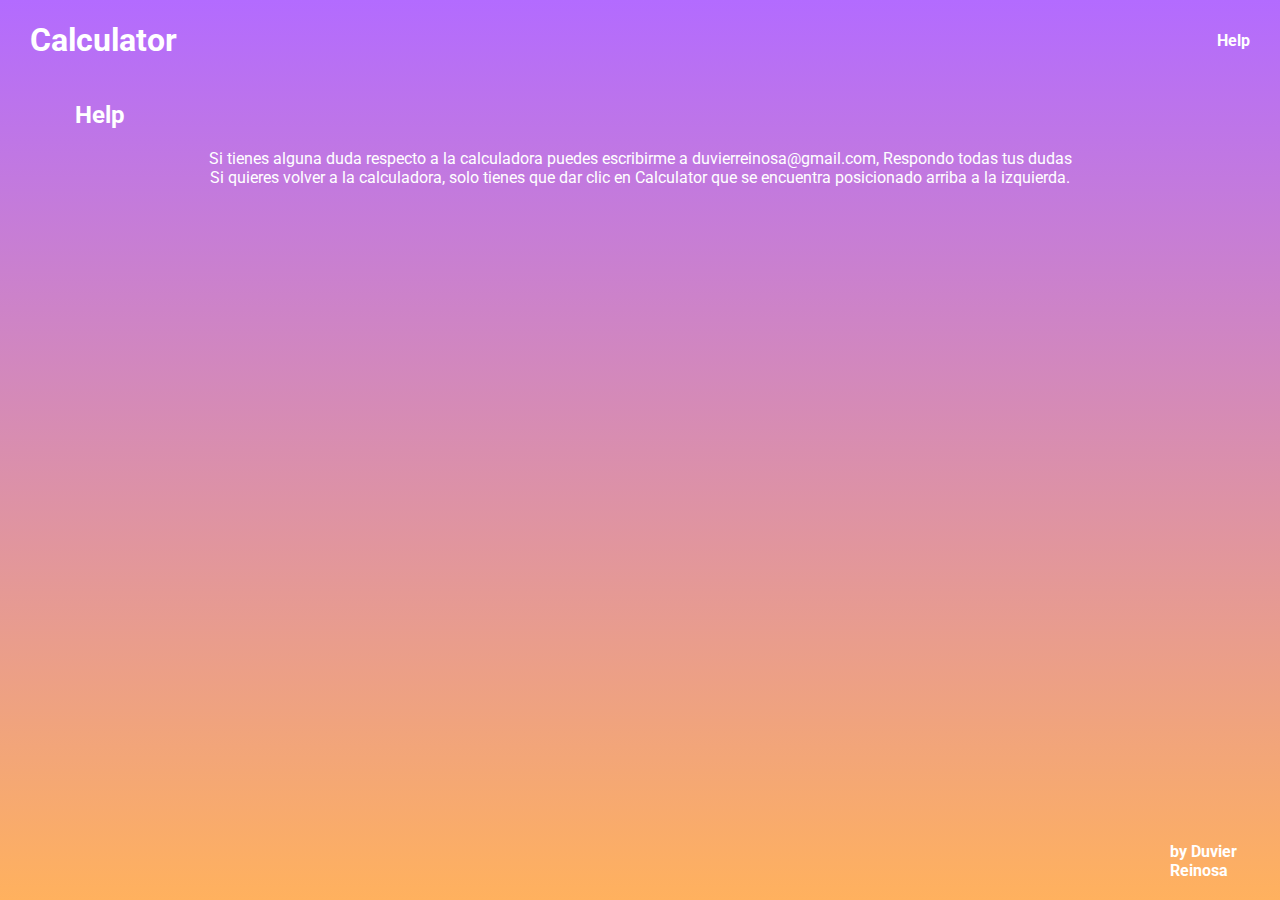
<file: help.html>
<!DOCTYPE html>
<html lang="es" dir="ltr">
<head>
  <meta charset="utf-8">
  <link rel="stylesheet" href="master.css">
  <link href="https://fonts.googleapis.com/css?family=Roboto&amp;display=swap" rel="stylesheet">
  <title>Help</title>
</head>
  <body>
    <header>
      <h1><a href="index.html">Calculator</a></h1>
      <nav>
          <ol>
            <li><a href="help.html" id="help">Help</a></li>
          </ol>
      </nav>
    </header>
    <h2 id="tituloDeAyuda">Help</h2>
    <p id="parrafoAyuda">Si tienes alguna duda respecto a la calculadora puedes escribirme a duvierreinosa@gmail.com, Respondo todas tus dudas <br>
    Si quieres volver a la calculadora, solo tienes que dar clic en Calculator que se encuentra posicionado arriba a la izquierda. </p>
    <footer>by Duvier Reinosa</footer>
  </body>
</html>
</file>
<file: master.css>
body{
  font-family: 'Roboto';
  margin: 0;
  background: linear-gradient(to bottom, #B36BFF, #FFB15E);
  height: 100vh;
}
header{
  display: flex;
  align-items: center;
  justify-content: space-between;
  padding-right: 30px;
  padding-left: 30px;
}
h1{
  color: white;
  font-weight: bold
}
a{
    text-decoration:none;
    color: white;
}
nav ol li{
  list-style: none;
  display: block;
  justify-content: space-between;
  font-weight: bold;
  margin-left: 10px;
}
ol{
  display: flex;
}
#help{
  color: white;

}
.calculadora{
  margin-top: 100px;
  margin-left: 490px;
  margin-right: 490px;
  border: 1px solid #5E5E5E;
  border-radius: 10px;
}
button{
  background-color: #EBEAEA;
  color: #636363;
  border: 0px solid #757575;
  border-radius: 5px;
  height: 30px;
  width: 30px;
  margin-left: 10px;
  margin-top: 10px;
}
#operaciones{
  padding-left: 65%;
  margin-top: -160px;
  display: grid;
}
#operaciones button{
  background-color: #5C5C5C;
  color: white;
}
#pantalla{
  color: white;
  width: 180px;
}
#screen{
  background-color: #5C5C5C;
  width: 180px;
  height: 40px;
  margin-left: 50px;
  display: flex;
    align-items: center;
}
#botones{
  margin-top: 20px;
}
#i{
  width: 160px;
  margin-left: 50px;
  background-color: #DECBFD;
}
#c{
  margin-left: 5px;
}
#n0{
  width: 120px;

}
#contenedor{
  margin-left: -50px;
  margin-bottom: 10px;
  margin-bottom: 40px;
}
footer{
  color: white;
  font-weight: bold;
  position: absolute;
  bottom: 0;
  margin-left: 130vh;
  padding-bottom: 20px;
}
#tituloDeAyuda{
  margin-left: 75px;
  color: white;
}
#parrafoAyuda{
  text-align: center;
  color: white;
}
#punto{
  width: 120px;
  margin-left: 51px;
}
</file>
